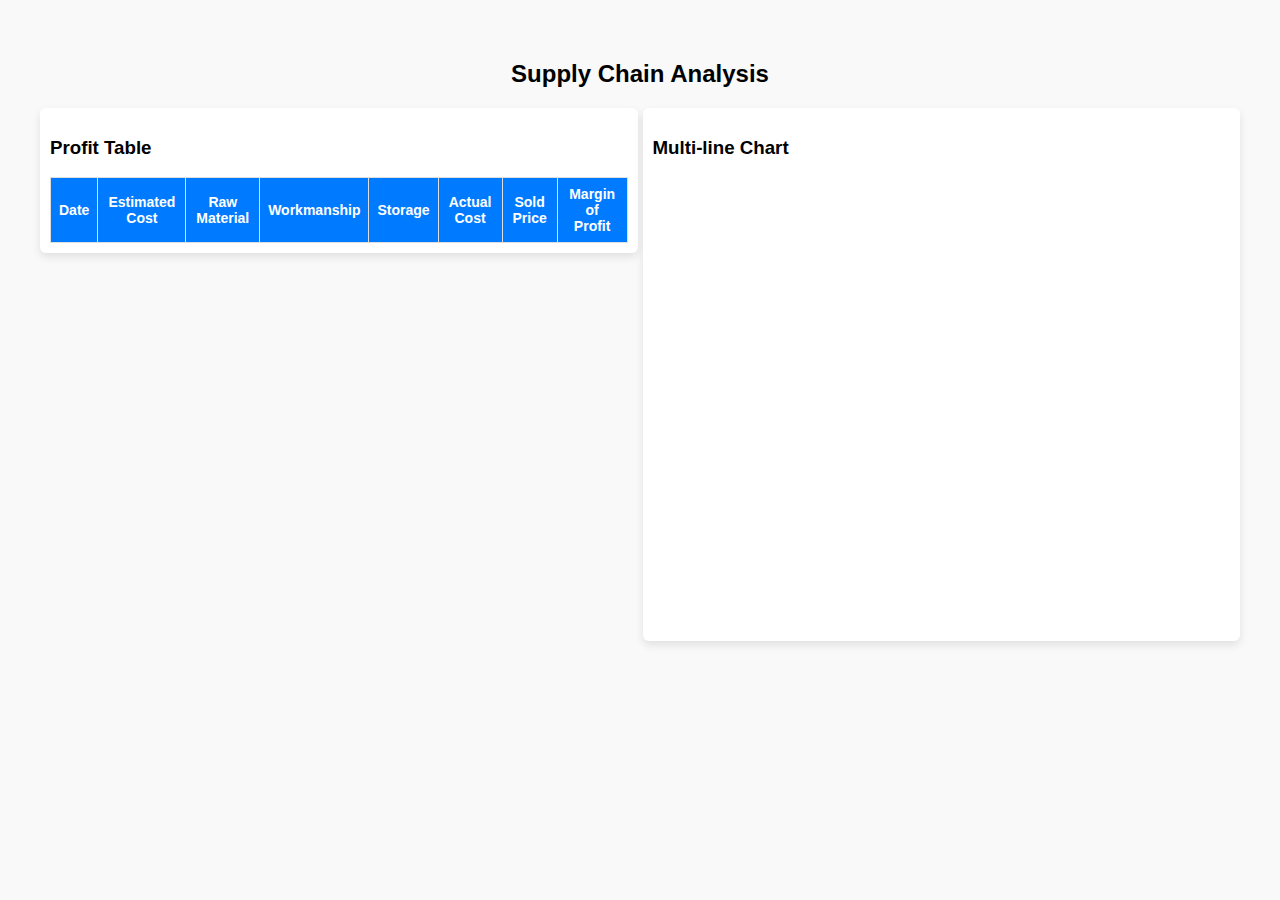
<file: Major_assignment2/Assignment2.html>
<!DOCTYPE html>
<html lang="en">
<head>
    <meta charset="UTF-8">
    <meta name="viewport" content="width=device-width, initial-scale=1.0">
    <title>Supply Chain Analysis</title>
    <script src="https://d3js.org/d3.v6.min.js"></script>
    <style>
        body {
            font-family: Arial, sans-serif;
            margin: 20px;
            padding: 20px;
            background-color: #f9f9f9;
        }
        h2 {
            text-align: center;
            margin-bottom: 20px;
        }
        .container {
            display: flex;
            flex-direction: row;
            justify-content: space-between;
            align-items: flex-start;
            gap: 5px;
        }
        .table-container, .chart-container {
            flex: 1;
            background: white;
            padding: 10px;
            border-radius: 6px;
            box-shadow: 0px 4px 8px rgba(0,0,0,0.1);
            min-width: 35%;
        }
        table {
            width: 100%;
            border-collapse: collapse;
            font-size: 14px;
            margin-top: 10px;
        }
        th, td {
            border: 1px solid #ddd;
            padding: 8px;
            text-align: center;
        }
        th {
            background-color: #007BFF;
            color: white;
            font-weight: bold;
        }
        tr:nth-child(even) {
            background-color: #f2f2f2;
        }
        svg {
            width: 100%;
            height: 450px;
        }
        .legend text {
            font-size: 12px;
        }
    </style>
</head>
<body>
    <h2>Supply Chain Analysis</h2>
    <div class="container">
        <div class="table-container">
            <h3>Profit Table</h3>
            <table id="profitTable">
                <thead>
                    <tr >
                        <th>Date</th>
                        <th>Estimated Cost</th>
                        <th>Raw Material</th>
                        <th>Workmanship</th>
                        <th>Storage</th>
                        <th>Actual Cost</th>
                        <th>Sold Price</th>
                        <th>Margin of Profit</th>
                    </tr>
                </thead>
                <tbody></tbody>
            </table>
        </div>
        <div class="chart-container">
            <h3>Multi-line Chart</h3>
            <svg id="chart" viewBox="0 0 600 500"></svg>
        </div>
    </div>
    
    <script>
        d3.csv("data_sample.csv").then(function(data) {
            const parseDate = d3.timeParse("%m/%d/%y");
            const formatDate = d3.timeFormat("%b %d %Y");

            data.forEach(d => {
                d.date = parseDate(d.date);
                d.EstimatedCost = +d.EstimatedCost;
                d.RawMaterial = +d.RawMaterial;
                d.Workmanship = +d.Workmanship;
                d.StorageCost = +d.StorageCost;
                d.ActualCost = d.RawMaterial + d.Workmanship + d.StorageCost;
                d.SoldPrice = d.EstimatedCost * 1.1;
                d.MarginOfProfit = d.SoldPrice - d.ActualCost;
            });

            const tbody = d3.select("#profitTable tbody");
            const rows = tbody.selectAll("tr")
                .data(data)
                .enter()
                .append("tr");
            
            rows.append("td").text(d => formatDate(d.date));
            rows.append("td").text(d => `$${d.EstimatedCost.toFixed(2)}`);
            rows.append("td").text(d => `$${d.RawMaterial.toFixed(2)}`);
            rows.append("td").text(d => `$${d.Workmanship.toFixed(2)}`);
            rows.append("td").text(d => `$${d.StorageCost.toFixed(2)}`);
            rows.append("td").text(d => `$${d.ActualCost.toFixed(2)}`);
            rows.append("td").text(d => `$${d.SoldPrice.toFixed(2)}`);
            rows.append("td").text(d => `$${d.MarginOfProfit.toFixed(2)}`);
            
            const margin = { top: 50, right: 50, bottom: 50, left: 20 },
                  width = 700 - margin.left - margin.right,
                  height = 450 - margin.top - margin.bottom;
            
            const svg = d3.select("#chart")
                          .append("g")
                          .attr("transform", `translate(${margin.left},${margin.top})`);
            
            const xScale = d3.scaleTime()
                             .domain(d3.extent(data, d => d.date))
                             .range([0, width]);
            
            const yScale = d3.scaleLinear()
                             .domain([-500, 3500]   )
                             .range([height, 0]);


            const color = d3.scaleOrdinal(d3.schemeCategory10);
            
            const lineGenerator = metric => d3.line()
                                             .x(d => xScale(d.date))
                                             .y(d => yScale(d[metric]));

            const metrics = [
                { key: "EstimatedCost", label: "Estimated Cost" },
                { key: "ActualCost", label: "Actual Cost" },
                { key: "SoldPrice", label: "Sold Price" },
                { key: "MarginOfProfit", label: "Margin of Profit" }
            ];
            
            metrics.forEach((metric, i) => {
                svg.append("path")
                   .datum(data)
                   .attr("class", "line")
                   .attr("d", lineGenerator(metric.key))
                   .attr("stroke", color(i))
                   .attr("fill", "none")
                   .attr("stroke-width", 2)
                   .style("opacity", 0)
                   .transition()
                   .duration(1000)
                   .style("opacity", 1);
            });

            svg.append("g")
               .attr("transform", `translate(0, ${height})`)
               .call(d3.axisBottom(xScale).ticks(6));

            svg.append("g")
               .call(d3.axisLeft(yScale));

            const legend = svg.selectAll(".legend")
                .data(metrics)
                .enter().append("g")
                .attr("class", "legend")
                .attr("transform", (d, i) => `translate(${width - 100}, ${i * 20})`);

            legend.append("rect")
                .attr("width", 12)
                .attr("height", 12)
                .attr("fill", (d, i) => color(i));

            legend.append("text")
                .attr("x", 20)
                .attr("y", 10)
                .text(d => d.label)
                .attr("font-size", "12px");

        }).catch(error => console.log("Error loading CSV:", error));
    </script>
</body>
</html>
</file>
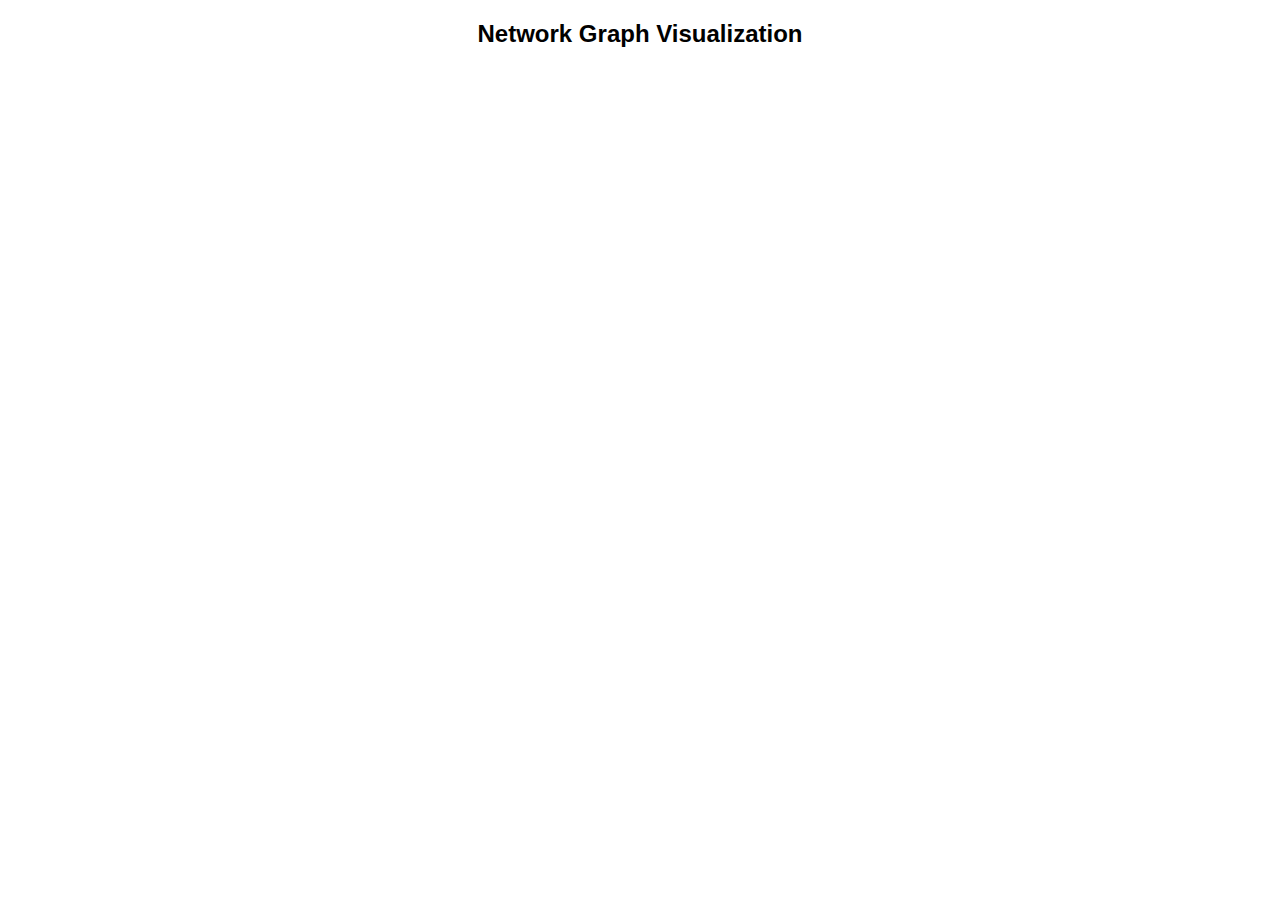
<file: Major_Assignment3/network.html>
<!DOCTYPE html>
<html lang="en">
<head>
    <meta charset="UTF-8">
    <meta name="viewport" content="width=device-width, initial-scale=1.0">
    <title>Network Graph Visualization</title>
    <script src="https://d3js.org/d3.v6.min.js"></script>
    <style>
        body {
            font-family: Arial, sans-serif;
            text-align: center;
            margin: 0;
            overflow: hidden;
        }
        svg {
            display: block;
            width: 100vw;
            height: 100vh;
            border: 1px solid #ccc;
        }
        .node { cursor: pointer; transition: opacity 0.3s, stroke-width 0.3s; }
        .inactive { opacity: 0.05; }
        .highlight { opacity: 1; stroke: black; stroke-width: 3px; }
        .label { fill: black; pointer-events: none; font-weight: bold; transition: opacity 0.3s; }
        .label.inactive { opacity: 0.05; }
        .link { stroke: #aaa; stroke-opacity: 0.3; transition: stroke-opacity 0.3s; }
        .link.inactive { stroke-opacity: 0.05; }
    </style>
</head>
<body>
    <h2 >Network Graph Visualization</h2>
    <script>
        // Load dataset
        fetch('Emails_Graph_kmeans.json')
            .then(response => response.json())
            .then(data => {
                const nodes = data.nodes;
                const links = data.links;

                // Set up SVG dimensions
                const width = window.innerWidth;
                const height = window.innerHeight;
                const radius = Math.min(width, height) / 2.2;

                const svg = d3.select("body")
                    .append("svg")
                    .attr("width", width)
                    .attr("height", height);

                const container = svg.append("g")
    .attr("transform", `translate(${width / 2}, ${height / 2.5})`);

                // Define color scale for clusters
                const color = d3.scaleOrdinal(d3.schemeCategory10);

                // Compute node degrees
                const degreeMap = {};
                nodes.forEach(node => degreeMap[node.id] = node.degree);

                // Set node size scale
                const nodeSize = d3.scaleLinear()
                    .domain(d3.extent(nodes, d => d.degree))
                    .range([5, 30]);

                // Arrange nodes in circular clusters with compact grouping
                const clusterMap = {};
                nodes.forEach((node, i) => {
                    if (!clusterMap[node.cluster_label]) {
                        clusterMap[node.cluster_label] = [];
                    }
                    clusterMap[node.cluster_label].push(node);
                });

                Object.values(clusterMap).forEach((clusterNodes, index) => {
                    const clusterAngle = (index / Object.keys(clusterMap).length) * 2 * Math.PI;
                    const clusterRadius = radius * 4.5;
                    clusterNodes.forEach((node, i) => {
                        const angle = (i / clusterNodes.length) * 2 * Math.PI;
                        node.x = clusterRadius * Math.cos(clusterAngle) + (clusterRadius * 0.3) * Math.cos(angle);
                        node.y = clusterRadius * Math.sin(clusterAngle) + (clusterRadius * 0.3) * Math.sin(angle);
                    });
                });

                // Create force simulation with clustering effect
                const simulation = d3.forceSimulation(nodes)
                    .force("link", d3.forceLink(links).id(d => d.id).distance(40))
                    .force("charge", d3.forceManyBody().strength(-5))
                    .force("collide", d3.forceCollide().radius(d => nodeSize(d.degree) + 10))
                    .force("x", d3.forceX().strength(0.5))
                    .force("y", d3.forceY().strength(0.5))
                    .on("tick", ticked);

                // Draw links
                const link = container.selectAll(".link")
                    .data(links)
                    .enter().append("line")
                    .attr("class", "link");

                // Draw nodes
                const node = container.selectAll(".node")
                    .data(nodes)
                    .enter().append("circle")
                    .attr("class", "node")
                    .attr("r", d => nodeSize(d.degree))
                    .attr("fill", d => color(d.cluster_label))
                    .on("mouseover", function(event, d) {
                        node.classed("inactive", true);
                        link.classed("inactive", true);
                        labels.classed("inactive", true);
                        node.filter(n => n.cluster_label === d.cluster_label)
                            .classed("inactive", false)
                            .classed("highlight", true);
                        labels.filter(n => n.cluster_label === d.cluster_label)
                            .classed("inactive", false);
                        link.filter(l => l.source.cluster_label === d.cluster_label && l.target.cluster_label === d.cluster_label)
                            .classed("inactive", false);
                    })
                    .on("mouseout", function() {
                        node.classed("inactive", false);
                        link.classed("inactive", false);
                        labels.classed("inactive", false);
                        node.classed("highlight", false);
                    });

                // Draw labels
                const labels = container.selectAll(".label")
                    .data(nodes)
                    .enter().append("text")
                    .attr("class", "label")
                    .attr("font-size", d => nodeSize(d.degree) / 1.5 + "px")
                    .attr("dx", d => nodeSize(d.degree) + 5)
                    .attr("dy", ".35em")
                    .text(d => d.id);

                function ticked() {
                    link.attr("x1", d => d.source.x)
                        .attr("y1", d => d.source.y)
                        .attr("x2", d => d.target.x)
                        .attr("y2", d => d.target.y);

                    node.attr("cx", d => d.x)
                        .attr("cy", d => d.y);

                    labels.attr("x", d => d.x)
                        .attr("y", d => d.y);
                }
            });
    </script>
</body>
</html>
</file>
